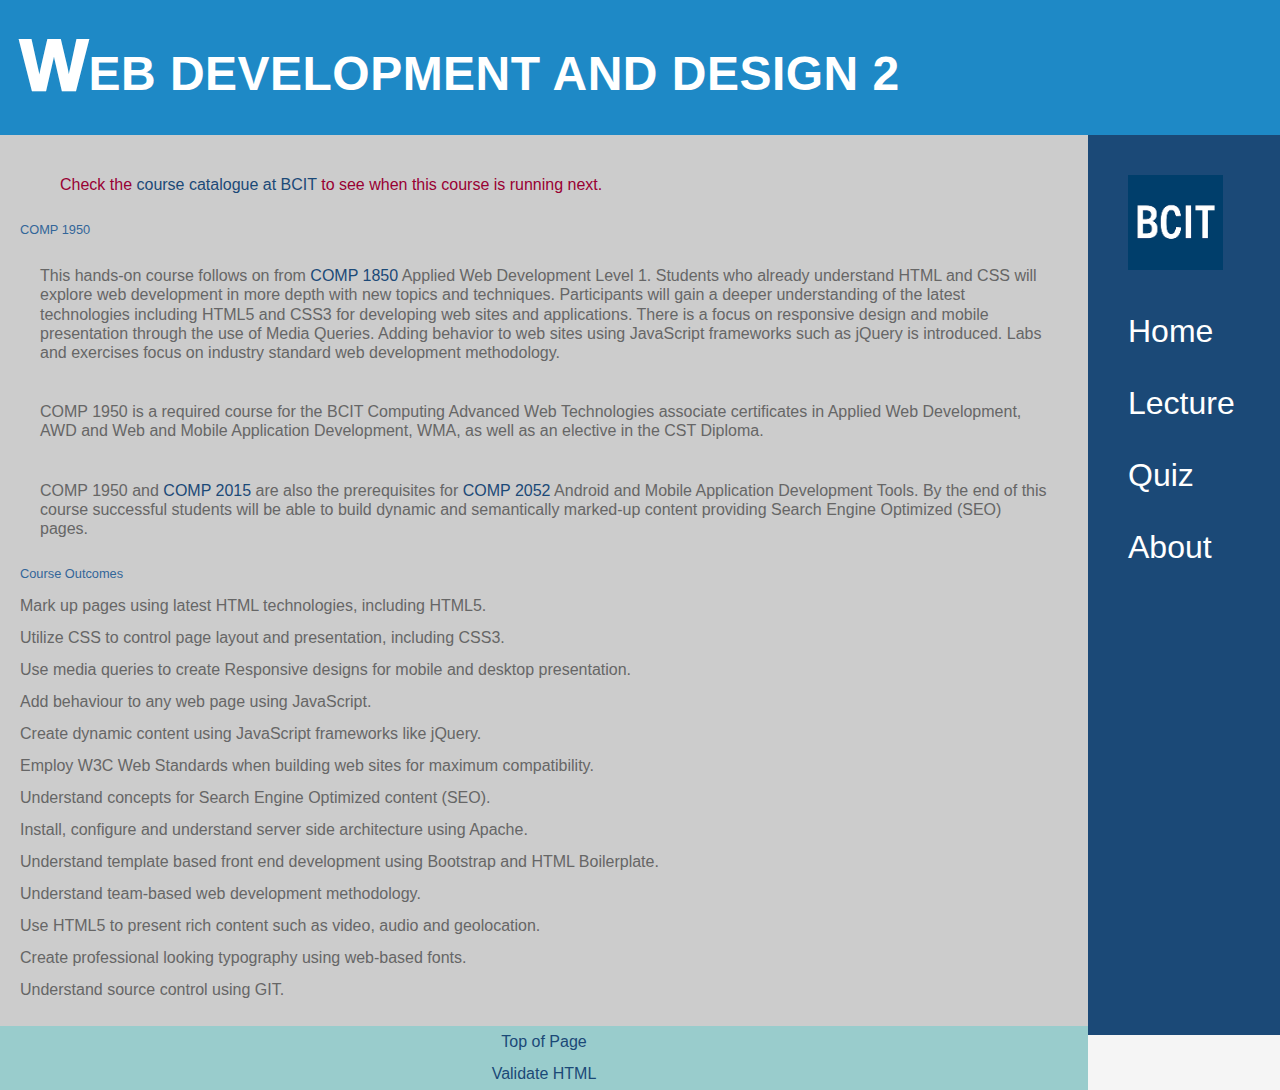
<file: index.html>
<!--
Author: Pin-Chen, Chen
-->
<!DOCTYPE html>
<html lang="en">

<head>
    <meta charset="UTF-8">
    <meta name="viewport" content="width=device-width, initial-scale=1.0">
    <meta http-equiv="X-UA-Compatible" content="ie=edge">
    <link rel="stylesheet" href="assets/stylesheets/reset.css">
    <link rel="stylesheet" href="assets/stylesheets/main.css">
    <script src="assets/js/group_project.js"></script>
    <script src="https://code.jquery.com/jquery-3.3.1.min.js" integrity="sha256-FgpCb/KJQlLNfOu91ta32o/NMZxltwRo8QtmkMRdAu8="
        crossorigin="anonymous"></script>
    <title>COMP1950</title>
</head>

<body>
    <div class="container">
        <header>

            <h1 id="logo">Web Development and Design 2</h1>
        </header>
        <nav>
            <img id="icon" src="assets/images/bcit.jpg" alt="bcit icon">
            <ul>
                <li>
                    <a href="index.html">Home</a>
                </li>

                <li>
                    <a class="open" href="#">Lecture</a>
                </li>
                <ul class="hide">

                    <li>
                        <a href="lecture.html">01: Tools and Standards</a>
                    </li>

                    <li>
                        <a href="lecture.html"></a>02: HTML5</li>

                    <li>
                        <a href="lecture.html"></a>03: Advanced CSS</li>

                </ul>
                <li>
                    <a href="quiz.html">Quiz</a>
                </li>
                <li>
                    <a href="about.html">About</a>
                </li>
            </ul>
        </nav>
        <main>

            <div class="notice">

                <p>Check the
                    <a href="https://www.bcit.ca/study/courses/comp1950">course catalogue at BCIT</a> to see when this course is running next.</p>
            </div>
            <h3>COMP 1950</h3>
            <p>This hands-on course follows on from
                <a href="http://www.bcit.ca/study/courses/comp1850">COMP 1850</a> Applied Web Development Level 1. Students who already understand HTML and CSS will explore
                web development in more depth with new topics and techniques. Participants will gain a deeper understanding
                of the latest technologies including HTML5 and CSS3 for developing web sites and applications. There is a
                focus on responsive design and mobile presentation through the use of Media Queries. Adding behavior to web
                sites using JavaScript frameworks such as jQuery is introduced. Labs and exercises focus on industry standard
                web development methodology. </p>
            <p>COMP 1950 is a required course for the BCIT Computing Advanced Web Technologies associate certificates in Applied
                Web Development, AWD and Web and Mobile Application Development, WMA, as well as an elective in the CST Diploma.</p>
            <p>COMP 1950 and
                <a href="https://www.bcit.ca/study/courses/comp2015">COMP 2015</a> are also the prerequisites for
                <a href="https://www.bcit.ca/study/courses/comp2052">COMP 2052</a> Android and Mobile Application Development Tools. By the end of this course successful students
                will be able to build dynamic and semantically marked-up content providing Search Engine Optimized (SEO)
                pages.</p>
            <h3>Course Outcomes</h3>
            <ul>
                <li>Mark up pages using latest HTML technologies, including HTML5.</li>
                <li>Utilize CSS to control page layout and presentation, including CSS3.</li>
                <li>Use media queries to create Responsive designs for mobile and desktop presentation.</li>
                <li>Add behaviour to any web page using JavaScript.</li>
                <li>Create dynamic content using JavaScript frameworks like jQuery.</li>
                <li>Employ W3C Web Standards when building web sites for maximum compatibility.</li>
                <li>Understand concepts for Search Engine Optimized content (SEO).</li>
                <li>Install, configure and understand server side architecture using Apache.</li>
                <li>Understand template based front end development using Bootstrap and HTML Boilerplate.</li>
                <li>Understand team-based web development methodology.</li>
                <li>Use HTML5 to present rich content such as video, audio and geolocation.</li>
                <li>Create professional looking typography using web-based fonts.</li>
                <li> Understand source control using GIT.</li>
            </ul>
        </main>
        <footer>
            <div id="footer">
                <ul>
                    <li>
                        <a href="#top">Top of Page</a>
                    </li>
                    <li>
                        <a href="http://validator.w3.org/check/referer" rel="nofollow" title="Validate as HTML5">Validate HTML</a>
                    </li>
                </ul>
            </div>
        </footer>
    </div>
</body>

</html>
</file>
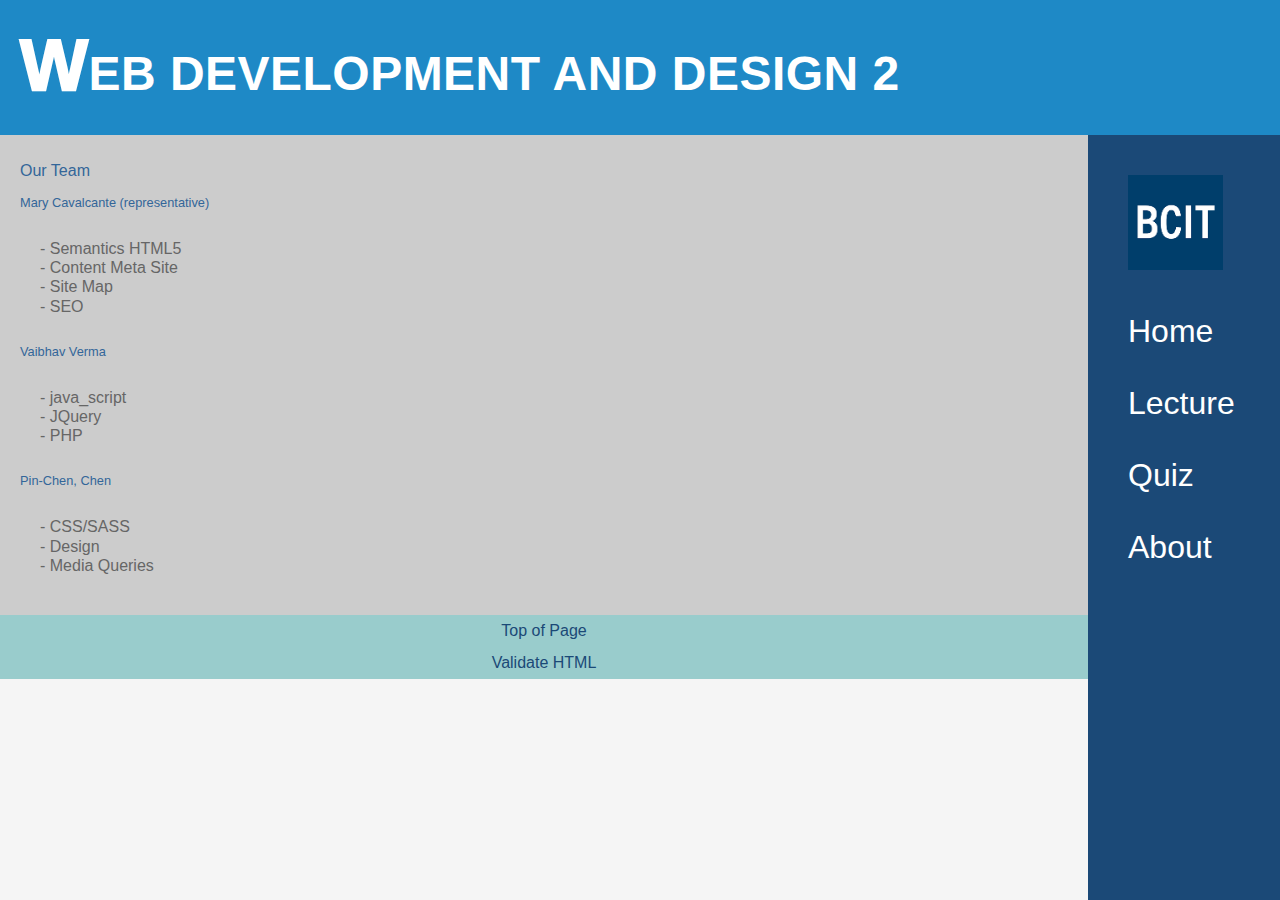
<file: about.html>
<!--
Author: Pin-Chen, Chen
-->
<!DOCTYPE html>
<html lang="en">

<head>
    <meta charset="UTF-8">
    <meta name="viewport" content="width=device-width, initial-scale=1.0">
    <meta http-equiv="X-UA-Compatible" content="ie=edge">
    <link rel="stylesheet" href="assets/stylesheets/reset.css">
    <link rel="stylesheet" href="assets/stylesheets/main.css">
    <script src="assets/js/group_project.js"></script>
    <script src="https://code.jquery.com/jquery-3.3.1.min.js" integrity="sha256-FgpCb/KJQlLNfOu91ta32o/NMZxltwRo8QtmkMRdAu8="
        crossorigin="anonymous"></script>
    <title>COMP1950</title>
</head>

<body>
    <div class="container">
        <header>

            <h1 id="logo">Web Development and Design 2</h1>
        </header>
        <nav>
            <img id="icon" src="assets/images/bcit.jpg" alt="bcit icon">
            <ul>
                <li>
                    <a href="index.html">Home</a>
                </li>

                <li>
                    <a class="open" href="#">Lecture</a>
                </li>
                <ul class="hide">

                    <li>
                        <a href="lecture.html">01: Tools and Standards</a>
                    </li>

                    <li>
                        <a href="lecture.html"></a>02: HTML5</li>

                    <li>
                        <a href="lecture.html"></a>03: Advanced CSS</li>

                </ul>
                <li>
                    <a href="quiz.html">Quiz</a>
                </li>
                <li>
                    <a href="about.html">About</a>
                </li>
            </ul>
        </nav>
        <main>
            <h2>Our Team</h2>
            <section>
                <h3>Mary Cavalcante (representative)</h3>
                <p>
                    - Semantics HTML5</br>
                    - Content Meta Site</br>
                    - Site Map</br>
                    - SEO</br>
                </p>
            </section>
            <section>
                <h3>Vaibhav Verma</h3>
                <p>
                    - java_script</br>
                    - JQuery</br>
                    - PHP</br>
                </p>
            </section>
            <section>
                <h3>Pin-Chen, Chen</h3>
                <p>
                    - CSS/SASS</br>
                    - Design</br>
                    - Media Queries</br>
                </p>
            </section>





        </main>
        <footer>
            <div id="footer">
                <ul>
                    <li>
                        <a href="#top">Top of Page</a>
                    </li>
                    <li>
                        <a href="http://validator.w3.org/check/referer" rel="nofollow" title="Validate as HTML5">Validate HTML</a>
                    </li>
                </ul>
            </div>
        </footer>
    </div>
</body>

</html>
</file>
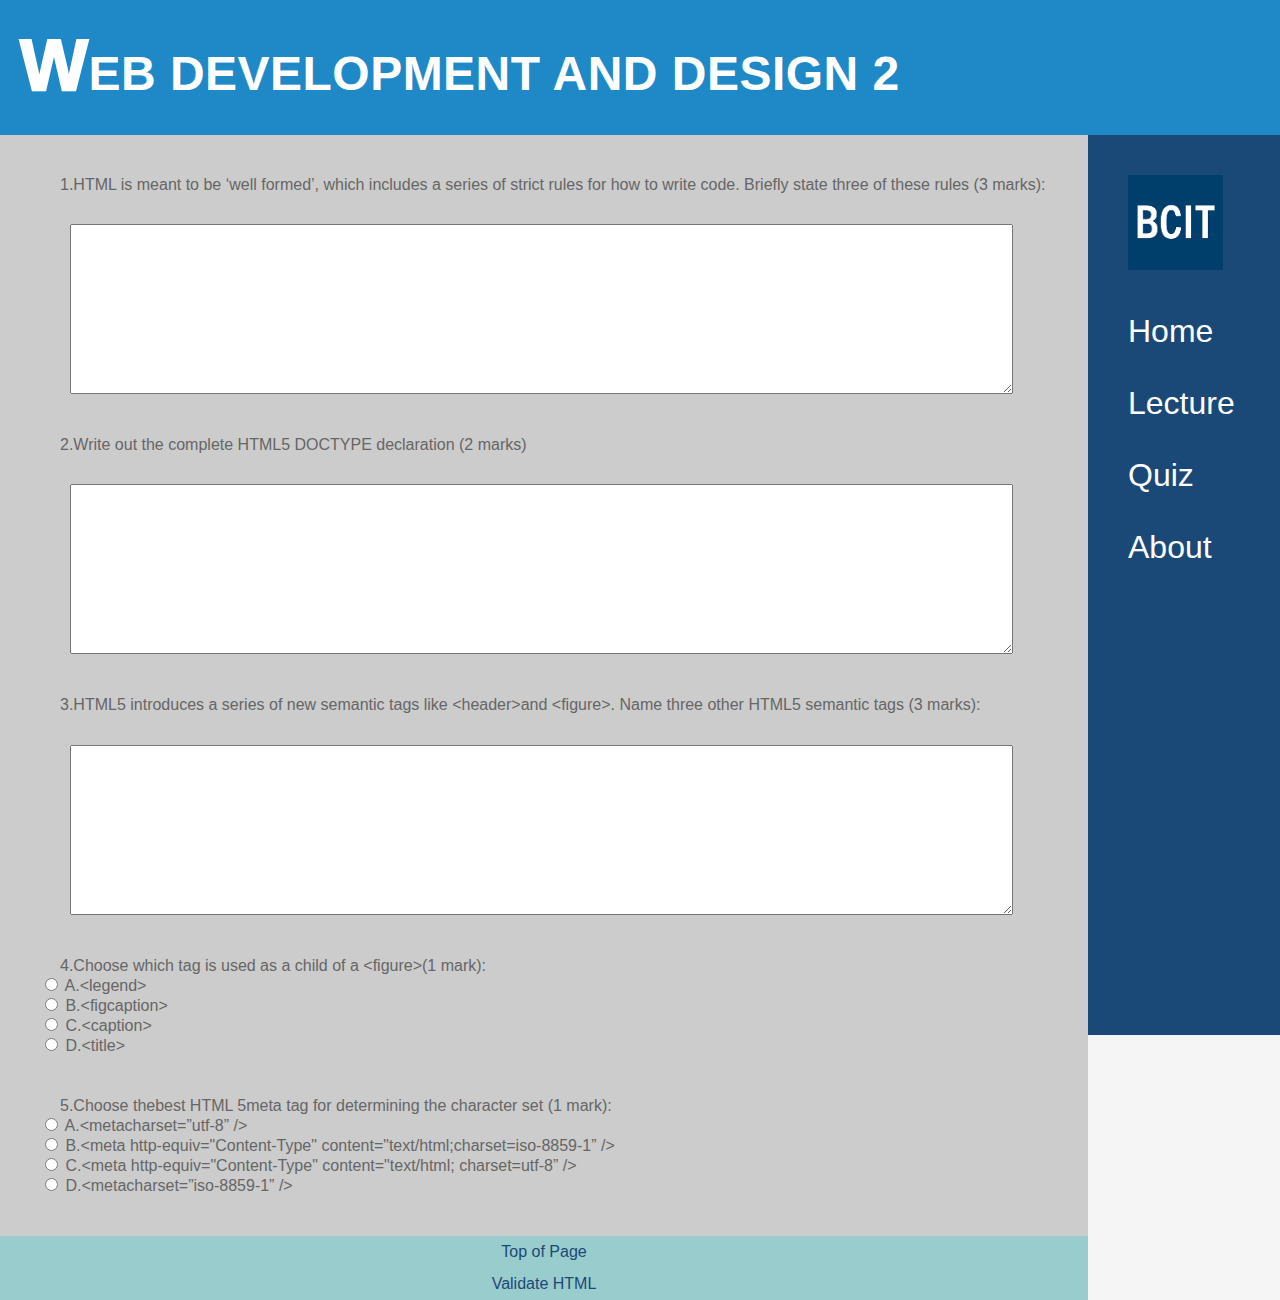
<file: quiz.html>
<!--
Author: Pin-Chen, Chen
-->
<!DOCTYPE html>
<html lang="en">

<head>
    <meta charset="UTF-8">
    <meta name="viewport" content="width=device-width, initial-scale=1.0">
    <meta http-equiv="X-UA-Compatible" content="ie=edge">
    <link rel="stylesheet" href="assets/stylesheets/reset.css">
    <link rel="stylesheet" href="assets/stylesheets/main.css">
    <script src="assets/js/group_project.js"></script>
    <script src="https://code.jquery.com/jquery-3.3.1.min.js" integrity="sha256-FgpCb/KJQlLNfOu91ta32o/NMZxltwRo8QtmkMRdAu8="
        crossorigin="anonymous"></script>
    <title>COMP1950</title>
</head>

<body>
    <div class="container">
        <header>

            <h1 id="logo">Web Development and Design 2</h1>
        </header>
        <nav>
            <img id="icon" src="assets/images/bcit.jpg" alt="bcit icon">
            <ul>
                <li>
                    <a href="index.html">Home</a>
                </li>

                <li>
                    <a class="open" href="#">Lecture</a>
                </li>
                <ul class="hide">

                    <li>
                        <a href="lecture.html">01: Tools and Standards</a>
                    </li>

                    <li>
                        <a href="lecture.html"></a>02: HTML5</li>

                    <li>
                        <a href="lecture.html"></a>03: Advanced CSS</li>

                </ul>
                <li>
                    <a href="quiz.html">Quiz</a>
                </li>
                <li>
                    <a href="about.html">About</a>
                </li>
            </ul>
        </nav>
        <main>
            <p>1.HTML is meant to be ‘well formed’, which includes a series of strict rules for how to write code. Briefly state
                three of these rules (3 marks):</p>
            <textarea name="answer"></textarea>
            <p>2.Write out the complete HTML5 DOCTYPE declaration (2 marks)</p>
            <textarea name="answer"></textarea>
            <p>3.HTML5 introduces a series of new semantic tags like &lt;header&gt;and &lt;figure&gt;. Name three other HTML5
                semantic tags (3 marks):</p>
            <textarea name="answer"></textarea>

            <form>
                4.Choose which tag is used as a child of a &lt;figure&gt;(1 mark):
                <br>
                <input type="radio" name="ans" value="legend"> A.&lt;legend&gt;
                <br>
                <input type="radio" name="ans" value="figcaption"> B.&lt;figcaption&gt;
                <br>
                <input type="radio" name="ans" value="caption"> C.&lt;caption&gt;
                <br>
                <input type="radio" name="ans" value="title"> D.&lt;title&gt;
                <br>
            </form>
            
            <form>
                5.Choose thebest HTML 5meta tag for determining the character set (1 mark):
                <br>
                <input type="radio" name="ans" value="utf-8"> A.&lt;metacharset=”utf-8” /&gt;
                <br>
                <input type="radio" name="ans" value="iso8859"> B.&lt;meta http-equiv="Content-Type" content="text/html;charset=iso-8859-1” /&gt;
                <br>
                <input type="radio" name="ans" value="utf8"> C.&lt;meta http-equiv="Content-Type" content="text/html; charset=utf-8” /&gt;
                <br>
                <input type="radio" name="ans" value="iso"> D.&lt;metacharset=”iso-8859-1” /&gt;
                <br>
            </form>
        </main>
        <footer>
            <div id="footer">
                <ul>
                    <li>
                        <a href="#top">Top of Page</a>
                    </li>
                    <li>
                        <a href="http://validator.w3.org/check/referer" rel="nofollow" title="Validate as HTML5">Validate HTML</a>
                    </li>
                </ul>
            </div>
        </footer>
    </div>
</body>

</html>
</file>
<file: assets/stylesheets/main.css>
/*
Author: Pin-Chen, Chen
*/
body {
  font: 300 16px/22px "Lato", "Open Sans", "Helvetica Neue", Helvetica, Arial, sans-serif;
  line-height: 200%;
  color: #666666;
}

*,
*:before,
*:after {
  -webkit-box-sizing: border-box;
  -moz-box-sizing: border-box;
  box-sizing: border-box;
}

.container {
  display: grid;
  position: relative;
  grid-template-columns: auto 15vw;
  grid-template-rows: 15vh auto auto;
  grid-template-areas: "header header"  "main nav" "footer nav";
}

header {
  grid-area: header;
  background: #1e89c6;
}

nav {
  position: fixed;
  width: 15vw;
  right: 0px;
  background: #1b4977;
  font-size: 2em;
  grid-area: nav;
  text-align: left;
  padding: 20px;
  line-height: 100%;
  height: 100vh;
}

nav ul li {
  padding: 20px;
  font-weight: 100;
}

main {
  padding: 20px;
  background: #CCCCCC;
  grid-area: main;
}

footer {
  text-align: center;
  grid-area: footer;
  background: #99CCCC;
}

#logo {
  padding: 20px;
  line-height: 10vh;
  font-size: 3em;
  font-weight: 800;
  text-transform: uppercase;
  letter-spacing: 0.01em;
  color: #ffffff;
  font-family: 'Raleway',sans-serif;
  margin: 0 0 24px;
}

#logo:first-letter {
  font-weight: 1000;
  font-size: 1.5em;
}

#icon {
  text-align: center;
  padding: 20px;
  line-height: 15vh;
  height: 15vh;
}

h1, h2, h3 {
  color: #336699;
}

p {
  padding: 20px;
  text-indent: 20px;
  line-height: 120%;
  font-weight: 100;
}

h3 ~ p {
  text-indent: 0px;
}

a {
  color: #1b4977;
  /* add transition */
  transition: background 1s ease;
  text-decoration: none;
}

nav a {
  color: white;
}

a:focus,
a:hover,
a:active {
  background-color: #6699CC;
}

.hide li {
  font-size: 0.5em;
  line-height: 100%;
}

article {
  background: white;
}

section h2 {
  text-indent: 1em;
  font-size: 1.5em;
  line-height: 150%;
  background: #6699CC;
}

section ul li {
  text-indent: 10px;
  list-style: disc inside;
}

code {
  color: #990033;
  font-weight: 500;
  font-family: Verdana, Geneva, Tahoma, sans-serif;
}

textarea {
  width: 90%;
  height: 170px;
  padding: 20px;
  margin: 10px 50px;
}

.hide {
  display: none;
}

.notice {
  color: #990033;
}

figure {
  padding: 20px;
  text-align: center;
}

figure img {
  width: 30vw;
}

form {
  padding: 20px;
  text-indent: 20px;
  line-height: 120%;
  font-weight: 100;
}

form input {
  padding: 20px;
}

/* 
    Smartphones
*/
@media screen and (max-width: 499px) {
  body {
    font-size: 0.5em;
    background-color: teal;
  }
  header {
    width: auto;
  }
  nav {
    text-align: center;
    position: relative;
    width: auto;
    right: auto;
    height: auto;
    padding: 0px;
  }
  nav ul li {
    line-height: 70%;
    font-size: 2em;
  }
  .container {
    grid-template-columns: 100vw;
    grid-template-areas: "header"  "nav" "main" "footer";
  }
}

/*
    Desktops
*/
@media screen and (min-width: 500px) {
  body {
    background-color: whitesmoke;
  }
}

/* Printers */
@media print {
  .container {
    grid-template-columns: 100vw;
    grid-template-areas: "header"  "main";
  }
  header {
    background-color: none;
    color: black;
    text-shadow: none;
    font-size: 0.5em;
  }
  #logo {
    line-height: 100%;
  }
  nav {
    display: none;
  }
  a[href^="http"]:after {
    content: "URL: (" attr(href) ")";
  }
  h1, h2, h3, h4, h5, h6 {
    page-break-after: avoid;
  }
  footer {
    display: none;
  }
}
</file>
